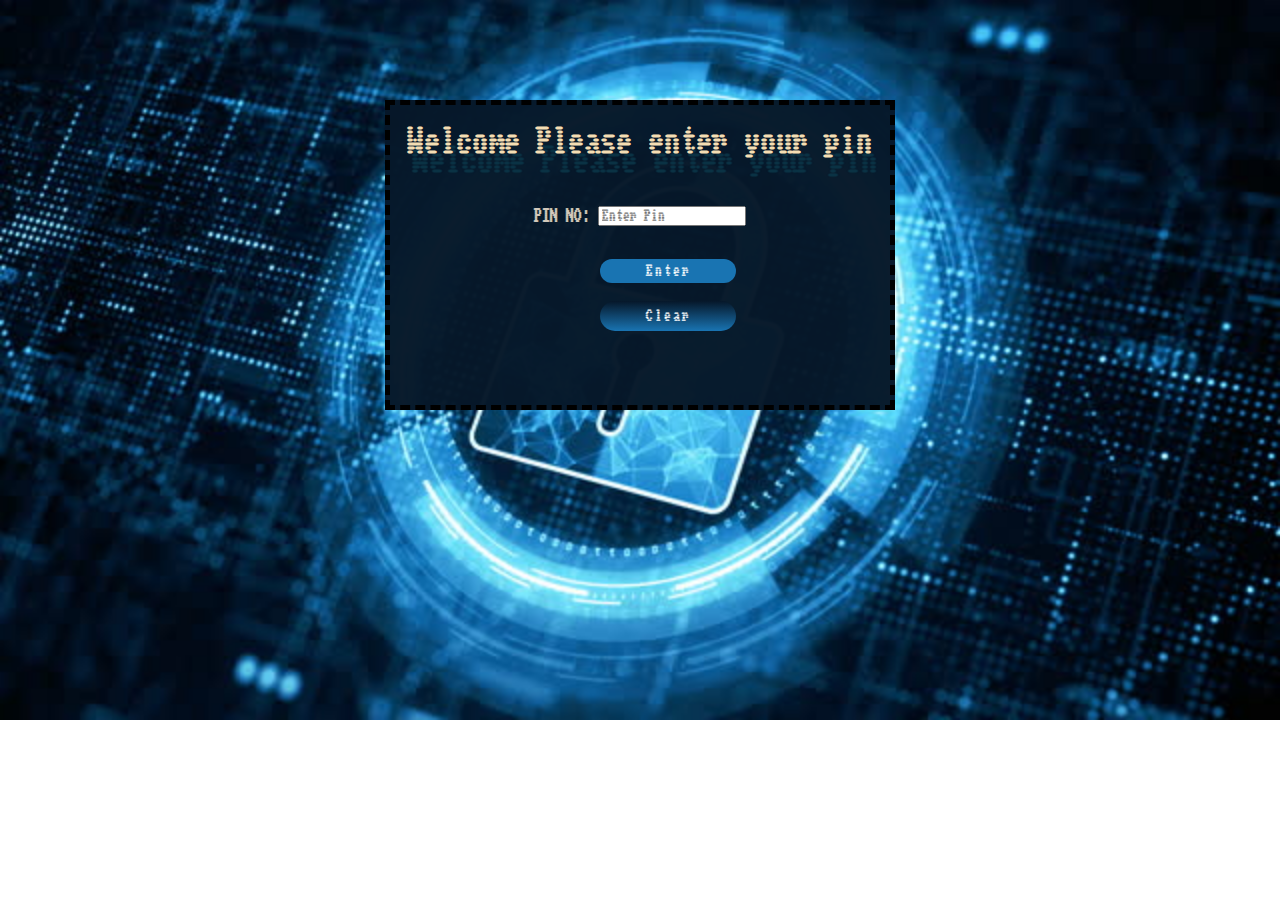
<file: Project2/index.html>
<!DOCTYPE html>
<html lang="en">
  <head>
    <link rel="preconnect" href="https://fonts.googleapis.com" />
    <link rel="preconnect" href="https://fonts.gstatic.com" crossorigin />
    <link
      href="https://fonts.googleapis.com/css2?family=Angkor&family=Workbench&display=swap"
      rel="stylesheet"
    />
    <link rel="stylesheet" href="styles.css" />
    <script src="index.js" defer></script>
    <meta charset="UTF-8" />
    <meta name="viewport" content="width=device-width, initial-scale=1.0" />
    <link rel="stylesheet" href="ATMPage.html" />
    <title>ATM</title>
  </head>
  <body>
    <main>
      <form>
        <h1>Welcome Please enter your pin</h1>
        <div class="Container-ATM">
          <label for="PIN">PIN NO:</label>
          <div class="btn-container">
            <input type="password" id="PIN" placeholder="Enter Pin " required />
            <button id="btn-Enter">Enter</button>
            <!--want it to clear what on the password field-->
            <button id="btn-clear" class="btn-clear">Clear</button>
          </div>
        </div>
      </form>
    </main>
  </body>
</html>
</file>
<file: Project2/styles.css>
body {
  margin: 0;
  position: relative;
  background-image: url("cyber\ lock.jpg");
  background-repeat: no-repeat;
  background-size: cover;
}
form {
  border: dashed black 5px;
  margin-top: 100px;
  height: 300px;
  width: 500px;
  margin-left: auto;
  margin-right: auto;
  background-color: rgba(6, 23, 41, 0.98);
}

.Container-ATM {
  display: flex;
  flex-direction: row;
  justify-content: center;
  margin-top: 50px;
}

#btn-Enter {
  margin-right: 10px;
  margin-left: 10px;
  padding: 5px;
  margin-top: 18px;
  font-family: "Workbench", sans-serif;
  color: white;
  font-weight: bold;
  letter-spacing: 2px;
  background-color: #1974b2;
  border-radius: 15px;
  border: none;
}

#btn-Enter:hover {
  background-color: green;
}

#btn-clear {
  margin-right: 10px;
  margin-left: 10px;
  padding: 8px;
  margin-top: 18px;
  font-family: "Workbench", sans-serif;
  color: white;
  font-weight: bold;
  letter-spacing: 2px;
  background-image: linear-gradient(#061729, #1974b2);
  border-radius: 15px;
  border: none;
}

#btn-clear:hover {
  color: red;
}

.btn-container {
  display: flex;
  flex-direction: column;
}

h1 {
  font-family: "Workbench", sans-serif;
  font-optical-sizing: auto;
  font-weight: 400;
  font-style: normal;
  font-variation-settings: "BLED" 0, "SCAN" 0;
  color: wheat;
  text-shadow: 5px 19px 1px #0b3446;
  text-align: center;
}

label {
  color: antiquewhite;
  font-weight: bolder;
  font-family: "Workbench", sans-serif;
}

#PIN {
  margin-left: 8px;
  margin-top: -2px;
  margin-bottom: 15px;
}

:placeholder-shown {
  font-family: "Workbench", sans-serif;
}
</file>
